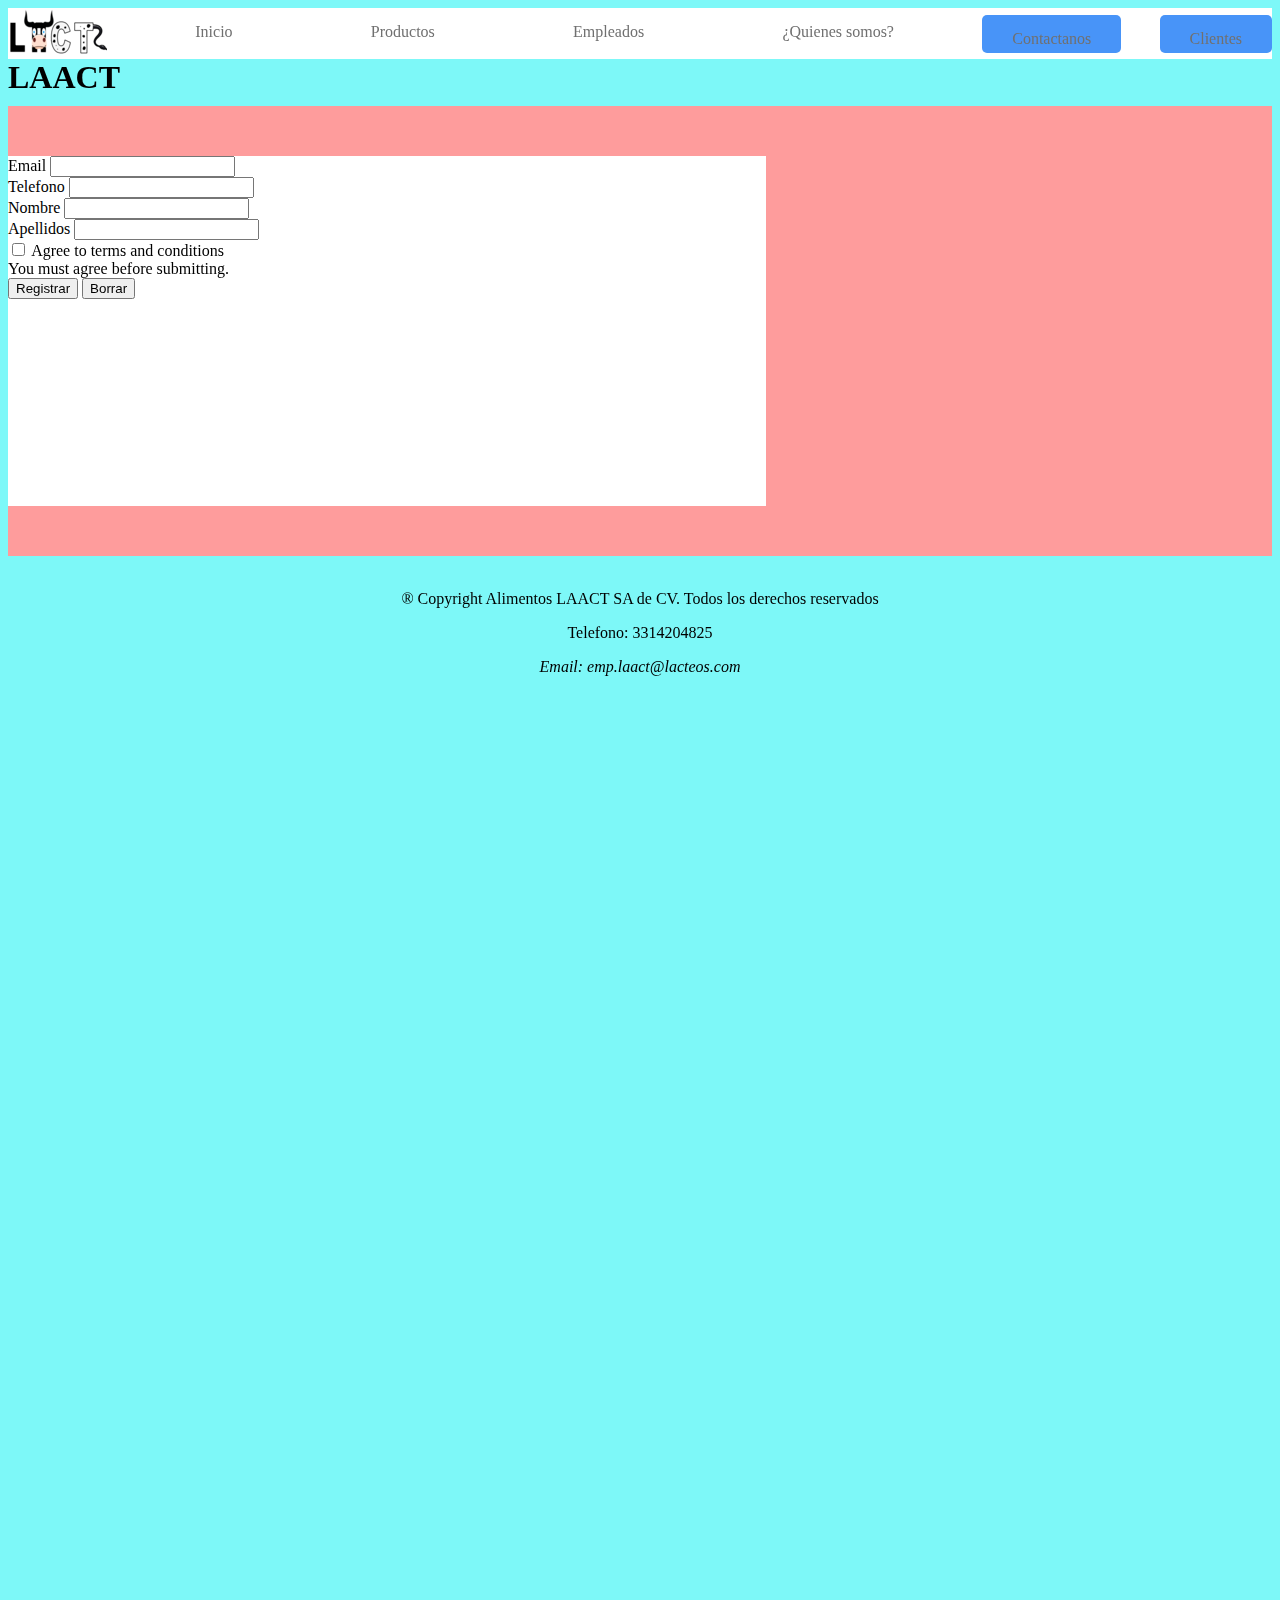
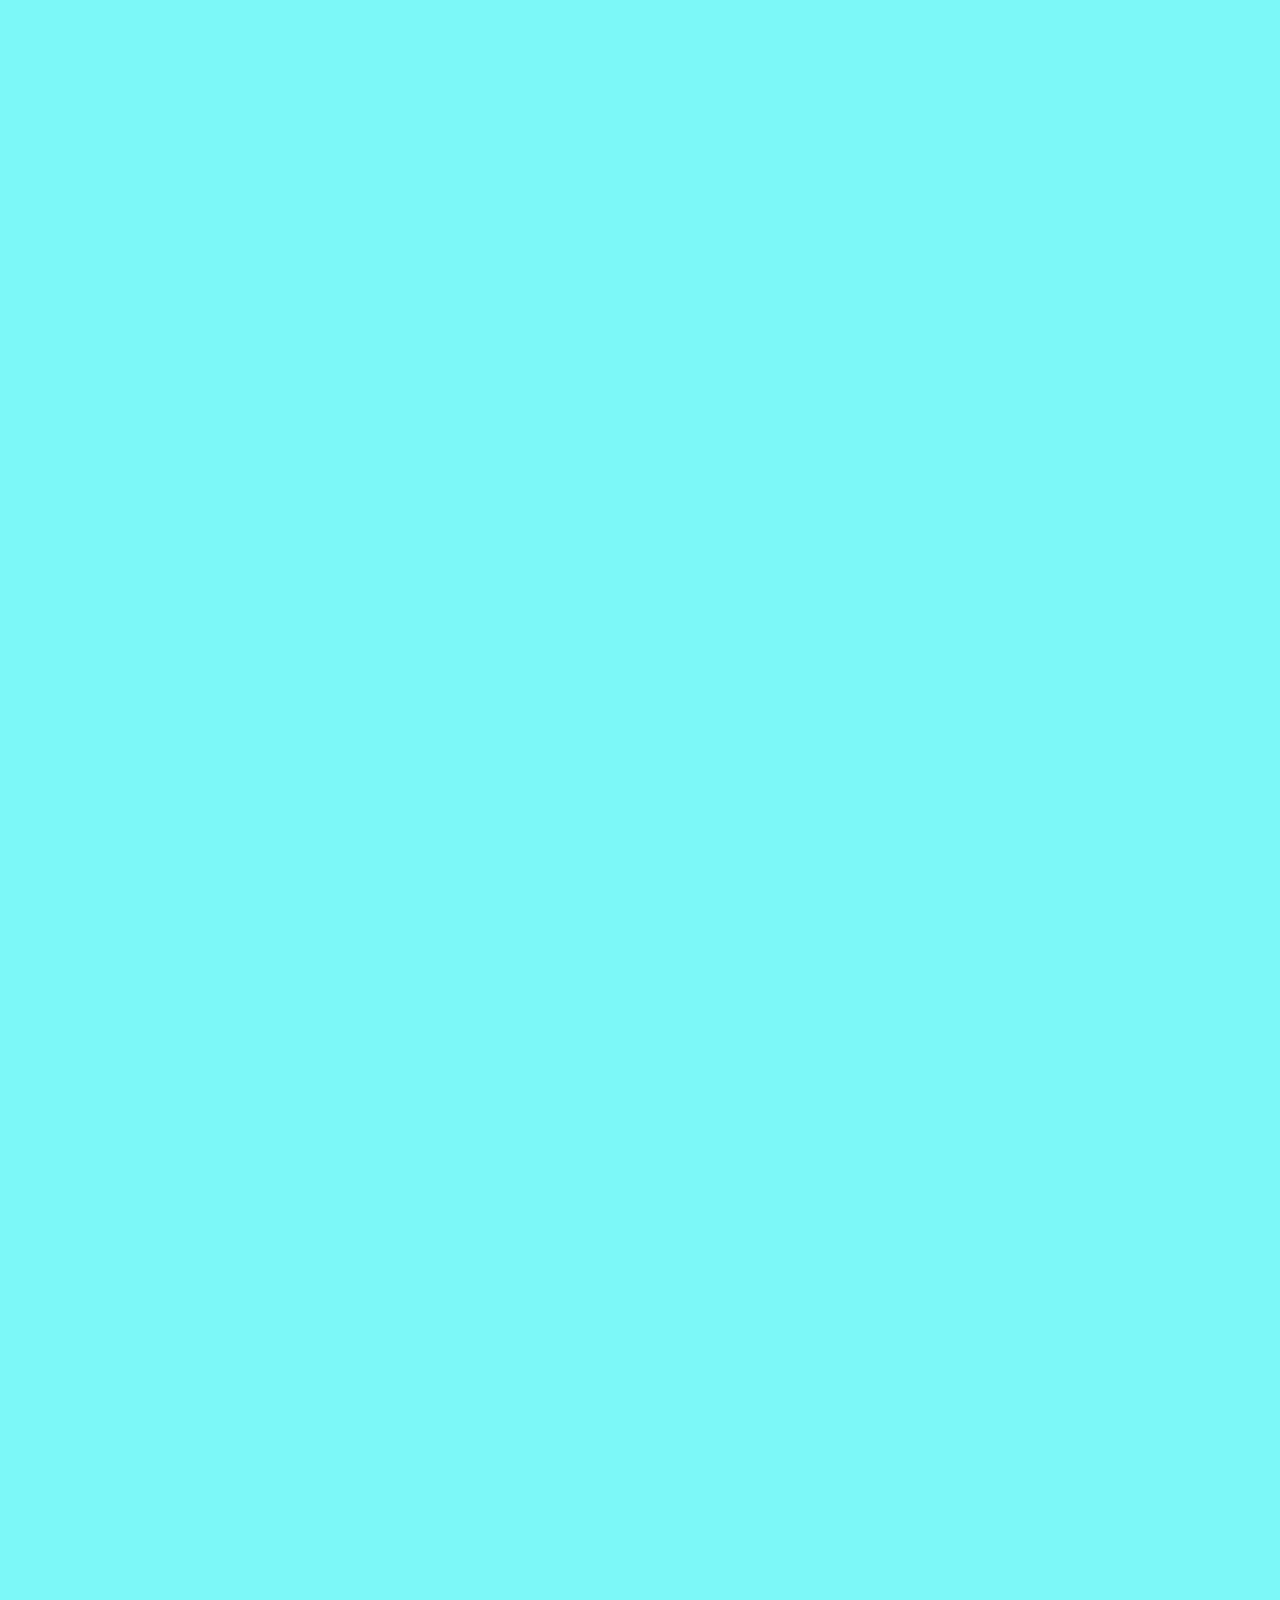
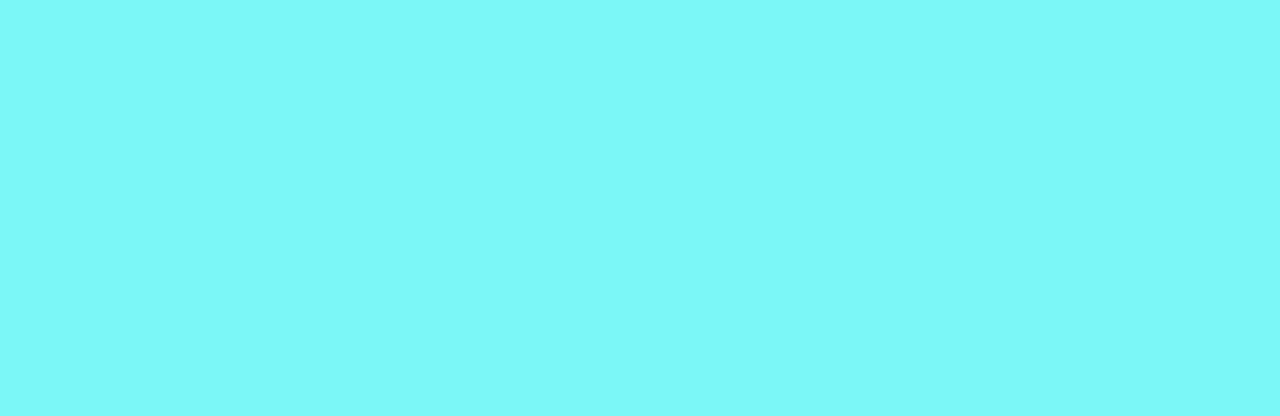
<file: Pagina LACT/html/contactos.html>
<!DOCTYPE html>
<html lang="en">
<head>
    <meta charset="UTF-8">
    <meta http-equiv="X-UA-Compatible" content="IE=edge">
    <meta name="viewport" content="width=device-width, initial-scale=1.0">
    <link rel="stylesheet" href="https://cdn.jsdelivr.net/npm/bootstrap@4.6.1/dist/css/bootstrap.min.css" integrity="sha384-zCbKRCUGaJDkqS1kPbPd7TveP5iyJE0EjAuZQTgFLD2ylzuqKfdKlfG/eSrtxUkn" crossorigin="anonymous">
    <link rel="stylesheet" href="../css/style_index.css">
    <title>Contactos</title>
</head>
<body>

    <div>
        <header class="header-menu">
            <a href="#"><div class="img-header"><img src="../IMG/laact.png" alt="Imagen no disponible"></div></a>
            <a href="../html/inicio.html"><div class="header-submenu">Inicio</div></a>
            <a href="../html/productos.html"><div class="header-submenu">Productos</div></a>
            <a href="../html/Trabajadores.html"><div class="header-submenu">Empleados</div></a>
            <a href="../html/somos.html"><div class="header-submenu">¿Quienes somos?</div></a>
            <a href="../html/contactos.html"><div class="header-submenu-contact">Contactanos</div></a>
            <a href="../html/clientes.html"><div class="header-submenu-contact">Clientes</div></a>

        </header>
    </div>
    <h1>LAACT</h1>

    <div class="box-map-form"> <!-- formulario de contacto y mapa -->
        <aside class="map-box">
            <iframe src="https://www.google.com/maps/embed?pb=!1m18!1m12!1m3!1d3735.745927763807!2d-103.36780148497026!3d20.557573909071895!2m3!1f0!2f0!3f0!3m2!1i1024!2i768!4f13.1!3m3!1m2!1s0x842f53a773a521b9%3A0x484d57c8d183bd11!2sSello%20Rojo!5e0!3m2!1sen!2smx!4v1655740125040!5m2!1sen!2smx" width="500" height="350" style="border:0;" allowfullscreen="" loading="lazy" referrerpolicy="no-referrer-when-downgrade"></iframe>
        </aside>
    
        <section class="form-box">
            <form class="needs-validation" novalidate>
                <div class="form-row">
                <div class="col-md-6 mb-3">
                          <label for="validationCustom02">Email</label>
                          <input type="number" class="form-control" name="ID" id="validationCustom02"  placeholder="" value="" required />
                      </div>
                        <div class="col-md-6 mb-3">
                          <label for="validationCustom02">Telefono</label>
                          <input type="text" class="form-control" name="razon_social" id="validationCustom02" placeholder="" required>
                      </div>
                </div>
             
                <form class="needs-validation" novalidate>
                <div class="form-row">
                <div class="col-md-6 mb-3">
                          <label for="validationCustom02">Nombre</label>
                          <input type="text" class="form-control" name="sede_principal" id="validationCustom02" placeholder="" required>
                      </div>
                <div class="col-md-6 mb-3">
                          <label for="validationCustom02">Apellidos</label>
                          <input type="text" class="form-control" name="rfc" id="validationCustom02"  placeholder="" value="" required />
                </div>
                </div>

            <div class="form-group">
              <div class="form-check">
                <input class="form-check-input" type="checkbox" value="" id="invalidCheck" required />
                <label class="form-check-label" for="invalidCheck">
                  Agree to terms and conditions
                </label>
                <div class="invalid-feedback">
                  You must agree before submitting.
                </div>
              </div>

                <button class="btn btn-primary" type="submit">Registrar</button>
                <button class="btn btn-primary" type="reset">Borrar</button>
            </div>
                      

                    

            </form>
        </section>
    </div>

    <br>

    <footer>
        <center><p>® Copyright Alimentos LAACT SA de CV. Todos los derechos reservados</p></center>
        <center><p>Telefono: 3314204825</p></center>
        <center><address>Email: emp.laact@lacteos.com</address></center>
    </footer>
</body>
</html>
</file>
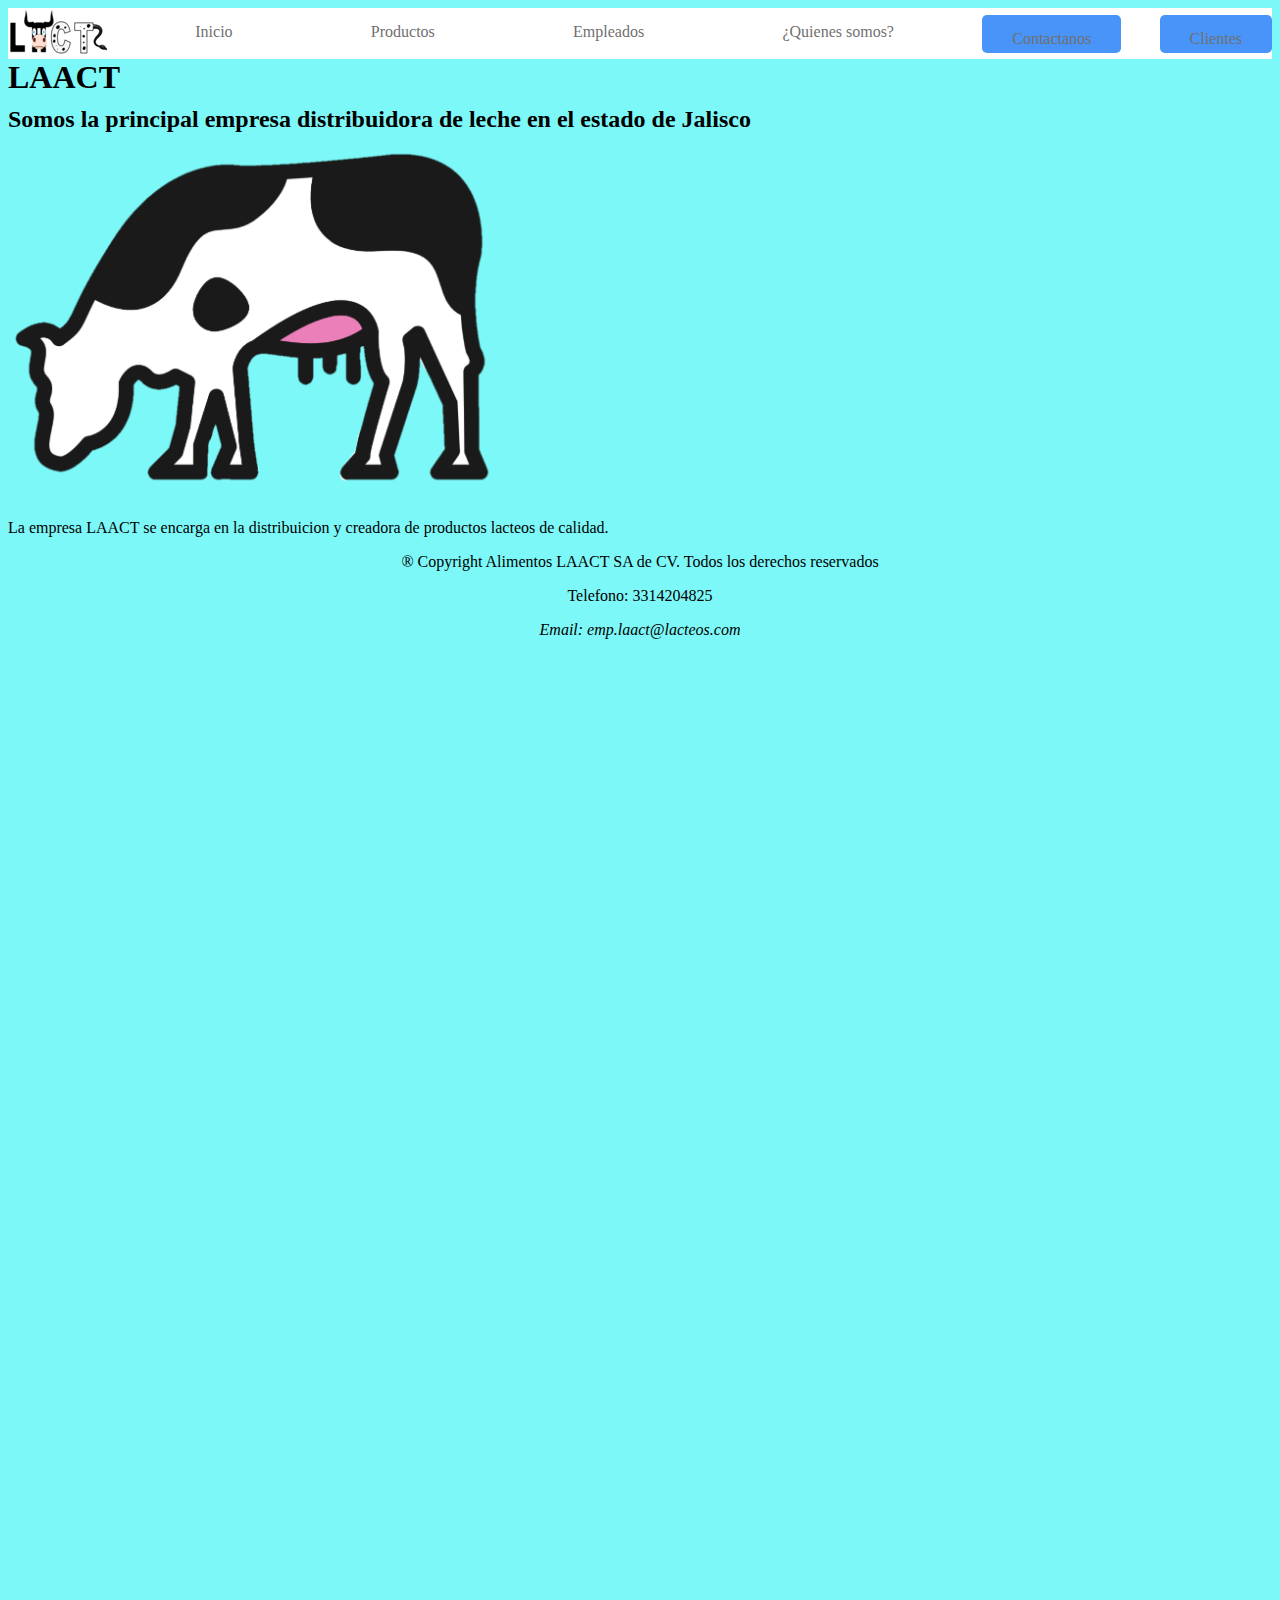
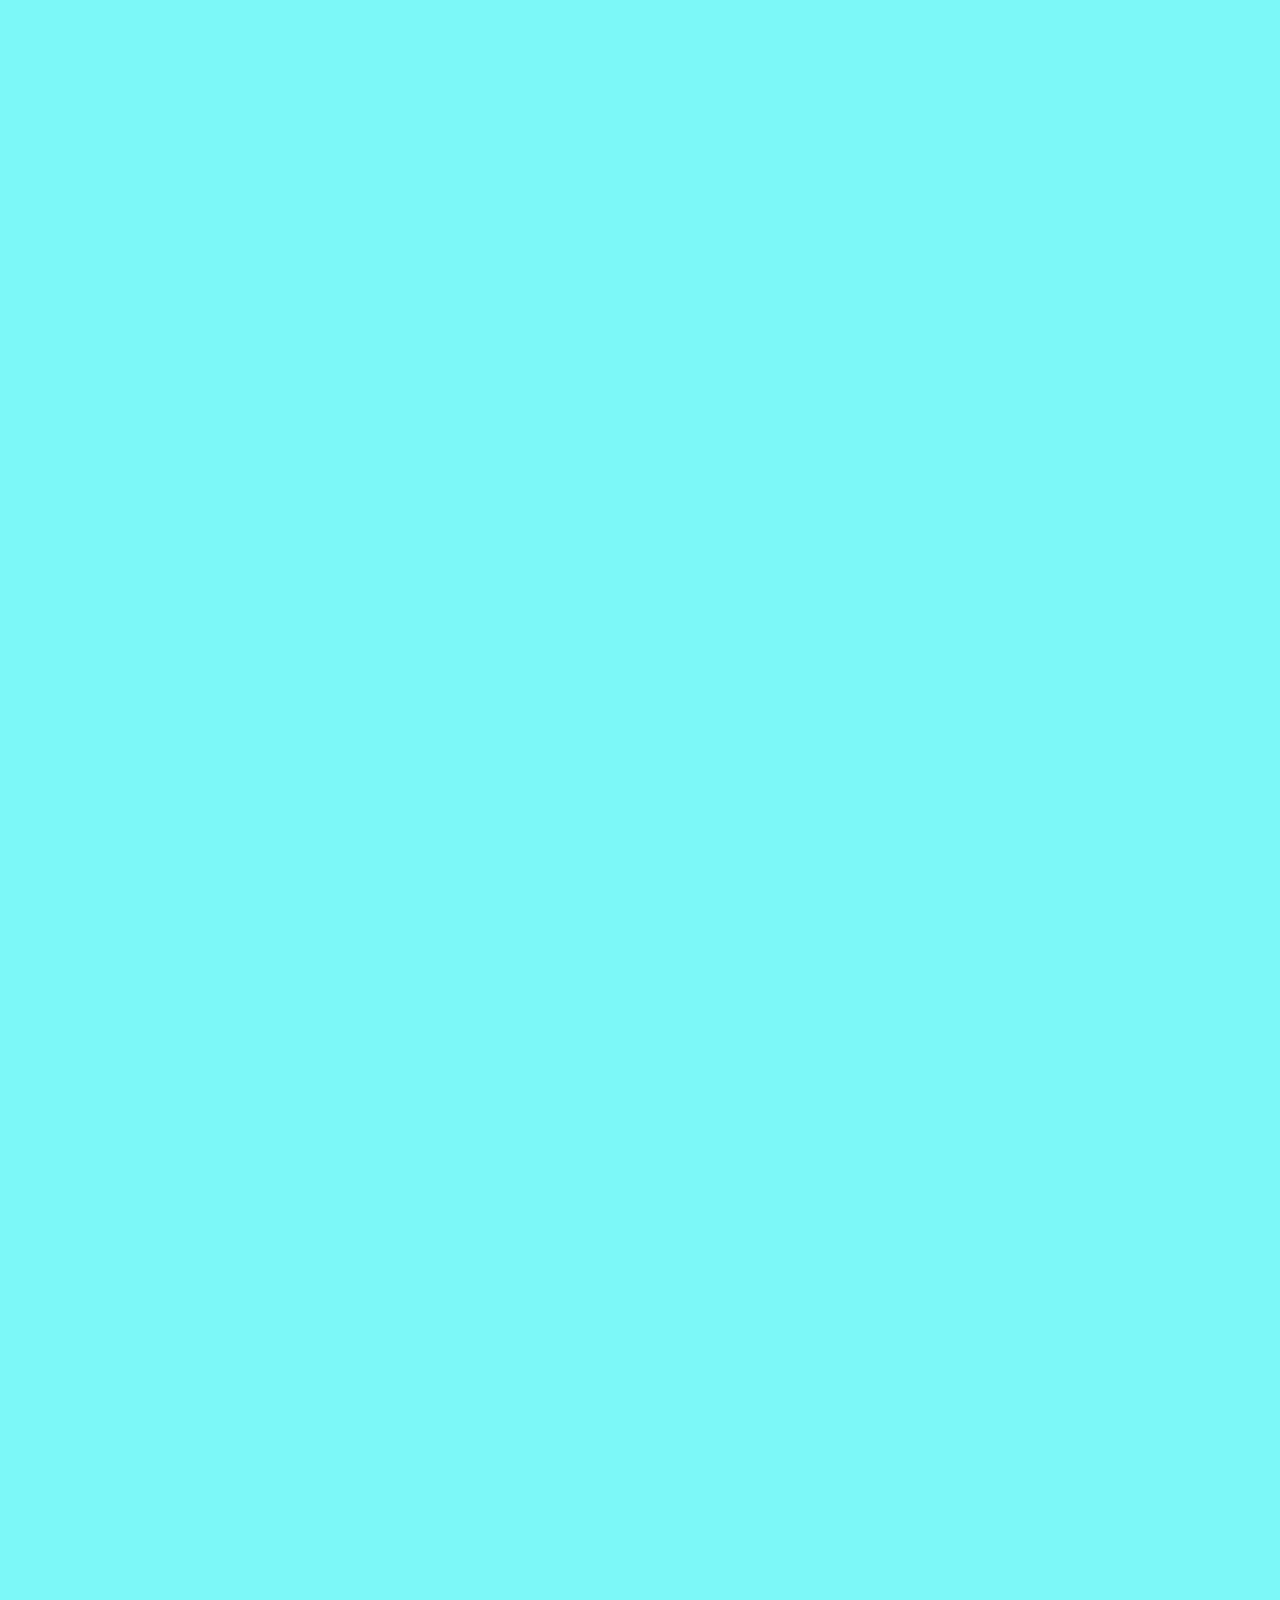
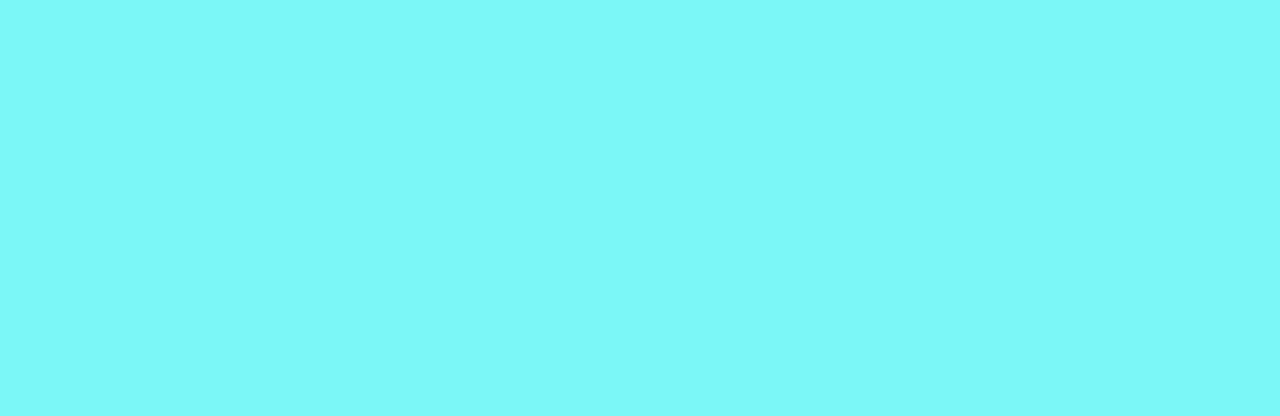
<file: Pagina LACT/html/inicio.html>
<!DOCTYPE html>
<html lang="en">
<head>
    <meta charset="UTF-8">
    <meta http-equiv="X-UA-Compatible" content="IE=edge">
    <meta name="viewport" content="width=device-width, initial-scale=1.0">
    <link rel="stylesheet" href="../css/style_index.css">
    <title>Inicio</title>
</head>
<body>

    <div>
        <header class="header-menu">
            <a href="#"><div class="img-header"><img src="../IMG/laact.png" alt="Imagen no disponible"></div></a>
            <a href="../html/inicio.html"><div class="header-submenu">Inicio</div></a>
            <a href="../html/productos.html"><div class="header-submenu">Productos</div></a>
            <a href="../html/Trabajadores.html"><div class="header-submenu">Empleados</div></a>
            <a href="../html/somos.html"><div class="header-submenu">¿Quienes somos?</div></a>
            <a href="../html/contactos.html"><div class="header-submenu-contact">Contactanos</div></a>
            <a href="../html/clientes.html"><div class="header-submenu-contact">Clientes</div></a>

        </header>
    </div>
    <h1>LAACT</h1>
    <h2>Somos la principal empresa distribuidora de leche en el estado de Jalisco</h2>
    <img src="..//IMG/vaca.png" alt="" width="500px" lang="500px" style="position:relative;">
    <p>La empresa LAACT se encarga en la distribuicion y creadora de productos lacteos de calidad.</p>
    <footer>
        <center><p>® Copyright Alimentos LAACT SA de CV. Todos los derechos reservados</p></center>
        <center><p>Telefono: 3314204825</p></center>
        <center><address>Email: emp.laact@lacteos.com</address></center>
    </footer>
</body>
</html>
</file>
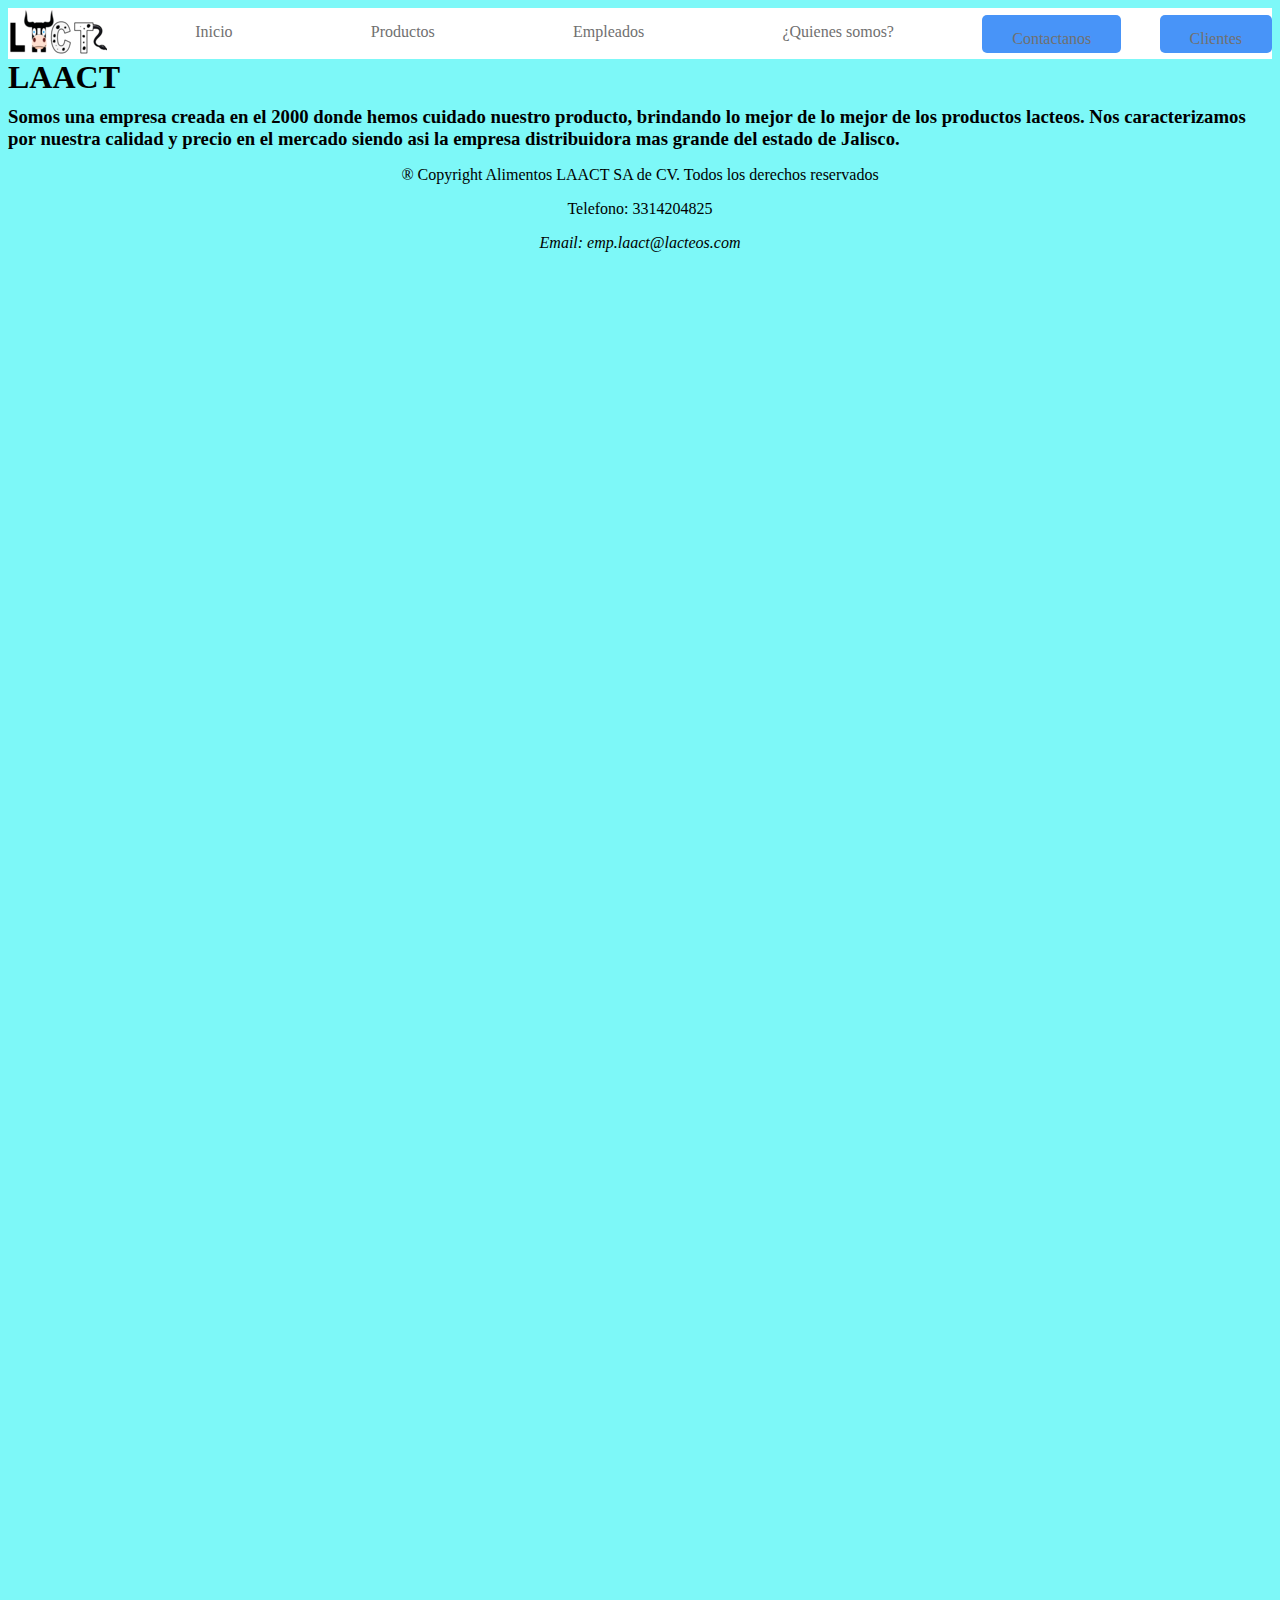
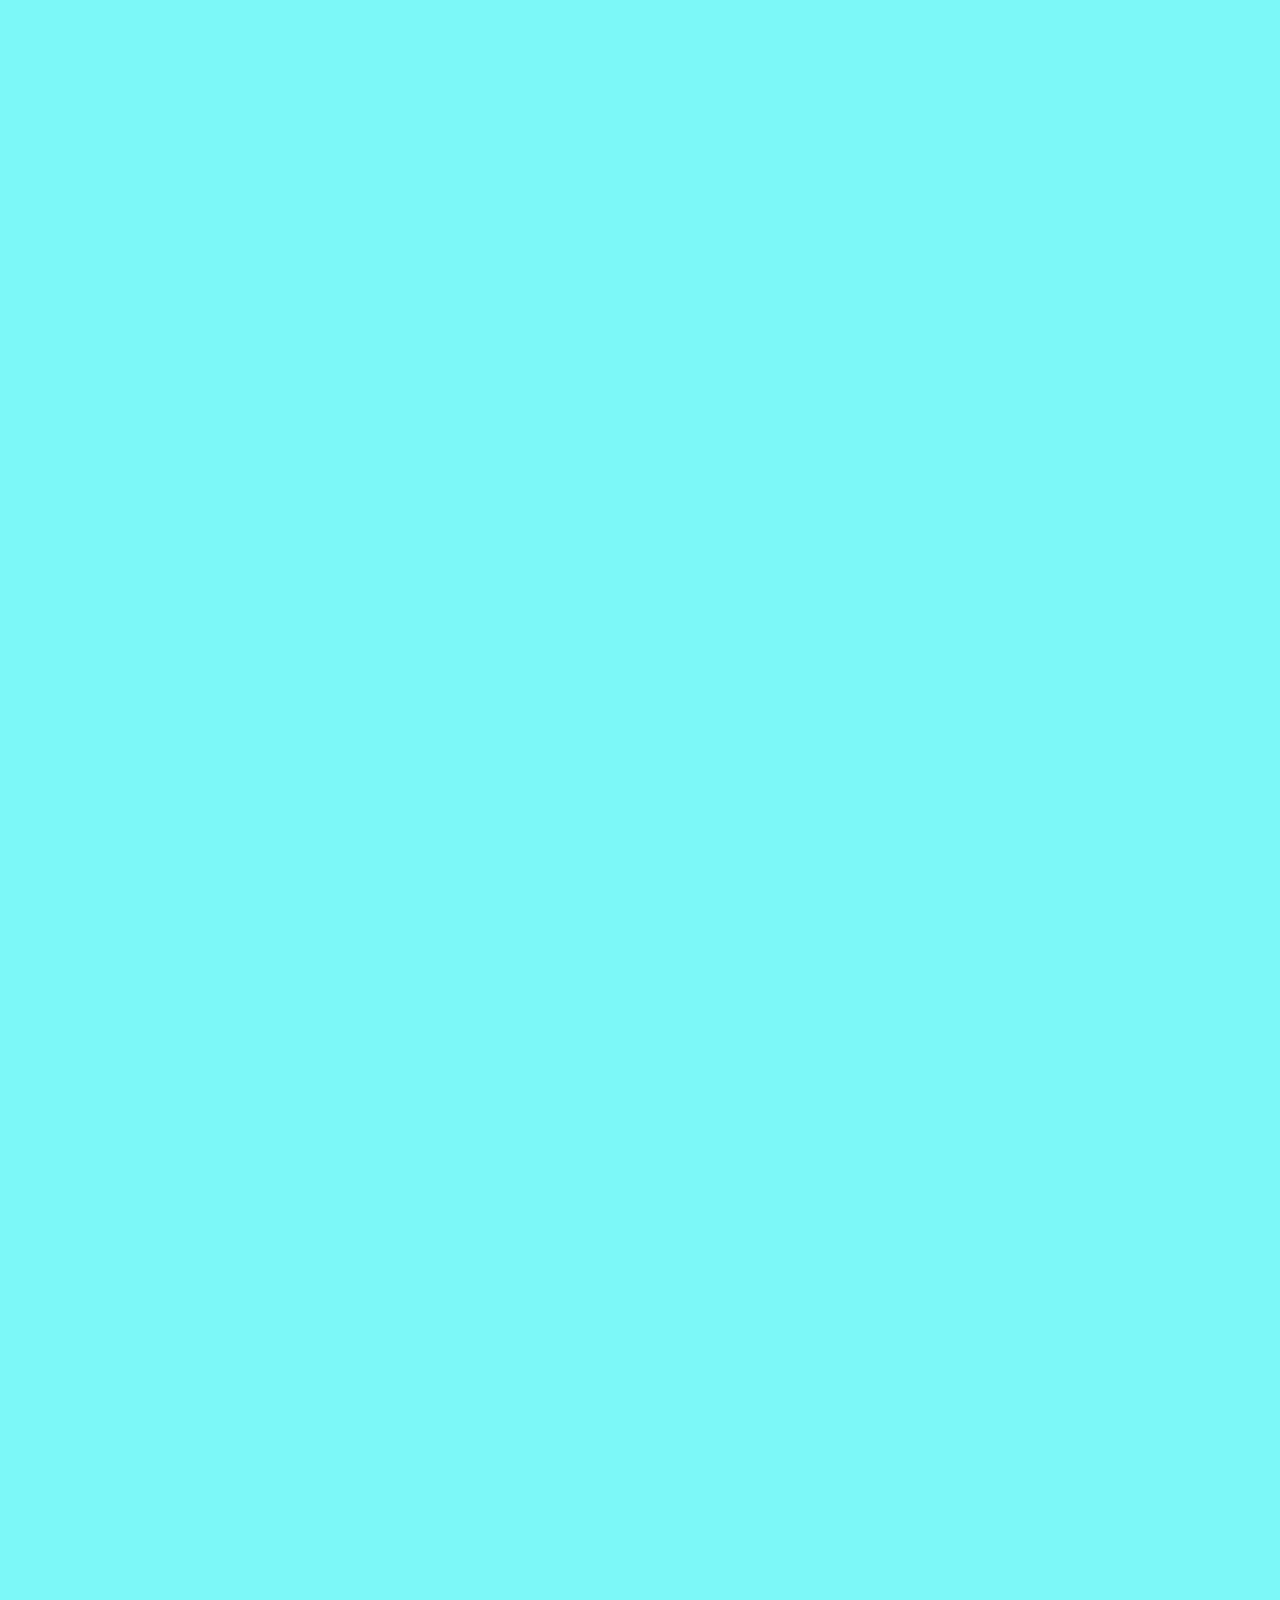
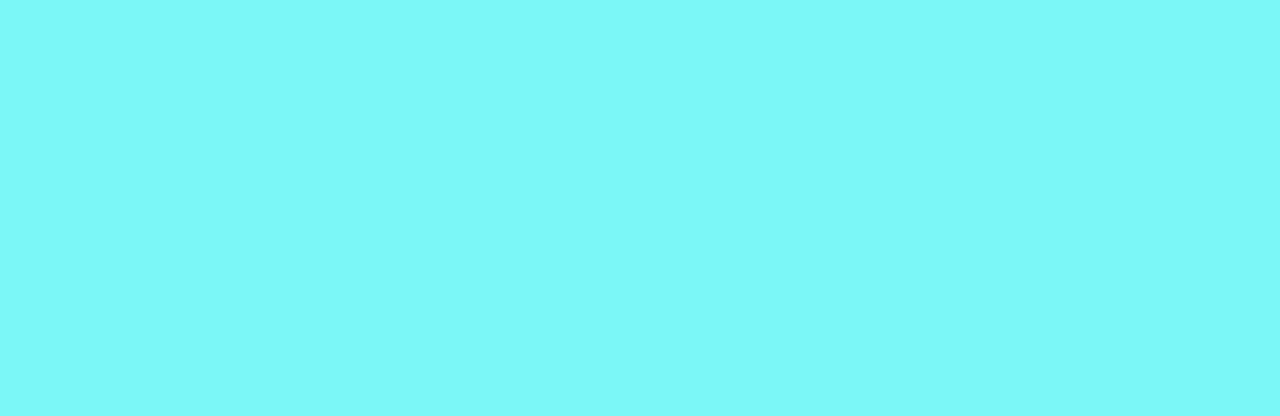
<file: Pagina LACT/html/somos.html>
<!DOCTYPE html>
<html lang="en">
<head>
    <meta charset="UTF-8">
    <meta http-equiv="X-UA-Compatible" content="IE=edge">
    <meta name="viewport" content="width=device-width, initial-scale=1.0">
    <link rel="stylesheet" href="../css/style_index.css">
    <title>¿Quienes Somos?</title>
</head>
<body>

    <div>
        <header class="header-menu">
            <a href="#"><div class="img-header"><img src="../IMG/laact.png" alt="Imagen no disponible"></div></a>
            <a href="../html/inicio.html"><div class="header-submenu">Inicio</div></a>
            <a href="../html/productos.html"><div class="header-submenu">Productos</div></a>
            <a href="../html/Trabajadores.html"><div class="header-submenu">Empleados</div></a>
            <a href="../html/somos.html"><div class="header-submenu">¿Quienes somos?</div></a>
            <a href="../html/contactos.html"><div class="header-submenu-contact">Contactanos</div></a>
            <a href="../html/clientes.html"><div class="header-submenu-contact">Clientes</div></a>

        </header>
    </div>
    <h1>LAACT</h1>
    <h3>Somos una empresa creada en el 2000 donde hemos cuidado nuestro producto, brindando lo mejor de lo mejor de los 
        productos lacteos. Nos caracterizamos por nuestra calidad y precio en el mercado siendo asi la empresa distribuidora
        mas grande del estado de Jalisco.
    </h3>
    
    <footer>
        <center><p>® Copyright Alimentos LAACT SA de CV. Todos los derechos reservados</p></center>
        <center><p>Telefono: 3314204825</p></center>
        <center><address>Email: emp.laact@lacteos.com</address></center>
    </footer>
</body>
</html>
</file>
<file: Pagina LACT/css/style_index.css>
* {
    box-sizing: border-box;
}

body {
    background-color: rgb(125, 248, 248);
    height: 400vh;
}

::-webkit-scrollbar {
    width: 15px;
}

::-webkit-scrollbar-track {
    background: #ffffff;
}

::-webkit-scrollbar-thumb {
    background: #F5474C;
}

a {
    text-decoration: none;
    color: #000000;
}

a:hover {
    color: #D6070D;
}

.header-menu {
    display: flex;
    justify-content: space-between;
    background-color: white;
}

.header-submenu {
    position: relative;
    padding: 15px 50px 0px 50px;
    display: inline-block;
    vertical-align: middle;
    margin-top: 0px;
}

.header-submenu-contact {
    background-color: #4894f8;
    padding: 15px 30px 5px 30px;
    margin-top: 7px;
    border-radius: 5px;
    text-justify: distribute;
}
.product-box {
    padding: 0;
    border: 1px solid #e7eaec;
  }
  .product-box:hover,
  .product-box.active {
    border: 1px solid transparent;
    -webkit-box-shadow: 0 3px 7px 0 #a8a8a8;
    -moz-box-shadow: 0 3px 7px 0 #a8a8a8;
    box-shadow: 0 3px 7px 0 #a8a8a8;
  }
  .product-imitation {
    text-align: center;
    padding: 90px 0;
    background-color: #f8f8f9;
    color: #bebec3;
    font-weight: 600;
  }
  .cart-product-imitation {
    text-align: center;
    padding-top: 30px;
    height: 80px;
    width: 80px;
    background-color: #f8f8f9;
  }
  .product-imitation.xl {
    padding: 120px 0;
  }
  .product-desc {
    padding: 20px;
    position: relative;
  }
  .ecommerce .tag-list {
    padding: 0;
  }
  .ecommerce .fa-star {
    color: #d1dade;
  }
  .ecommerce .fa-star.active {
    color: #f8ac59;
  }
  .ecommerce .note-editor {
    border: 1px solid #e7eaec;
  }
  table.shoping-cart-table {
    margin-bottom: 0;
  }
  table.shoping-cart-table tr td {
    border: none;
    text-align: right;
  }
  table.shoping-cart-table tr td.desc,
  table.shoping-cart-table tr td:first-child {
    text-align: left;
  }
  table.shoping-cart-table tr td:last-child {
    width: 80px;
  }
  .product-name {
    font-size: 16px;
    font-weight: 600;
    color: #676a6c;
    display: block;
    margin: 2px 0 5px 0;
  }
  .product-name:hover,
  .product-name:focus {
    color: #1ab394;
  }
  .product-price {
    font-size: 14px;
    font-weight: 600;
    color: #ffffff;
    background-color: #1ab394;
    padding: 6px 12px;
    position: absolute;
    top: -32px;
    right: 0;
  }
  .product-detail .ibox-content {
    padding: 30px 30px 50px 30px;
  }
  .image-imitation {
    background-color: #f8f8f9;
    text-align: center;
    padding: 200px 0;
  }
  .product-main-price small {
    font-size: 10px;
  }
  .product-images {
    margin: 0 20px;
  }
  
  .ibox {
    clear: both;
    margin-bottom: 25px;
    margin-top: 0;
    padding: 0;
  }
  .ibox.collapsed .ibox-content {
    display: none;
  }
  .ibox.collapsed .fa.fa-chevron-up:before {
    content: "\f078";
  }
  .ibox.collapsed .fa.fa-chevron-down:before {
    content: "\f077";
  }
  .ibox:after,
  .ibox:before {
    display: table;
  }
  .ibox-title {
    -moz-border-bottom-colors: none;
    -moz-border-left-colors: none;
    -moz-border-right-colors: none;
    -moz-border-top-colors: none;
    background-color: #ffffff;
    border-color: #e7eaec;
    border-image: none;
    border-style: solid solid none;
    border-width: 3px 0 0;
    color: inherit;
    margin-bottom: 0;
    padding: 14px 15px 7px;
    min-height: 48px;
  }
  .ibox-content {
    background-color: #ffffff;
    color: inherit;
    padding: 15px 20px 20px 20px;
    border-color: #e7eaec;
    border-image: none;
    border-style: solid solid none;
    border-width: 1px 0;
  }
  .ibox-footer {
    color: inherit;
    border-top: 1px solid #e7eaec;
    font-size: 90%;
    background: #ffffff;
    padding: 10px 15px;
  }

  /** Productos**/
  .product-box {
    padding: 0;
    border: 1px solid #e7eaec;
  }
  .product-box:hover,
  .product-box.active {
    border: 1px solid transparent;
    -webkit-box-shadow: 0 3px 7px 0 #a8a8a8;
    -moz-box-shadow: 0 3px 7px 0 #a8a8a8;
    box-shadow: 0 3px 7px 0 #a8a8a8;
  }
  .product-imitation {
    text-align: center;
    padding: 90px 0;
    background-color: #f8f8f9;
    color: #bebec3;
    font-weight: 600;
  }
  .cart-product-imitation {
    text-align: center;
    padding-top: 30px;
    height: 80px;
    width: 80px;
    background-color: #f8f8f9;
  }
  .product-imitation.xl {
    padding: 120px 0;
  }
  .product-desc {
    padding: 20px;
    position: relative;
  }
  .ecommerce .tag-list {
    padding: 0;
  }
  .ecommerce .fa-star {
    color: #d1dade;
  }
  .ecommerce .fa-star.active {
    color: #f8ac59;
  }
  .ecommerce .note-editor {
    border: 1px solid #e7eaec;
  }
  table.shoping-cart-table {
    margin-bottom: 0;
  }
  table.shoping-cart-table tr td {
    border: none;
    text-align: right;
  }
  table.shoping-cart-table tr td.desc,
  table.shoping-cart-table tr td:first-child {
    text-align: left;
  }
  table.shoping-cart-table tr td:last-child {
    width: 80px;
  }
  .product-name {
    font-size: 16px;
    font-weight: 600;
    color: #676a6c;
    display: block;
    margin: 2px 0 5px 0;
  }
  .product-name:hover,
  .product-name:focus {
    color: #1ab394;
  }
  .product-price {
    font-size: 14px;
    font-weight: 600;
    color: #ffffff;
    background-color: #1ab394;
    padding: 6px 12px;
    position: absolute;
    top: -32px;
    right: 0;
  }
  .product-detail .ibox-content {
    padding: 30px 30px 50px 30px;
  }
  .image-imitation {
    background-color: #f8f8f9;
    text-align: center;
    padding: 200px 0;
  }
  .product-main-price small {
    font-size: 10px;
  }
  .product-images {
    margin: 0 20px;
  }
  
  .ibox {
    clear: both;
    margin-bottom: 25px;
    margin-top: 0;
    padding: 0;
  }
  .ibox.collapsed .ibox-content {
    display: none;
  }
  .ibox.collapsed .fa.fa-chevron-up:before {
    content: "\f078";
  }
  .ibox.collapsed .fa.fa-chevron-down:before {
    content: "\f077";
  }
  .ibox:after,
  .ibox:before {
    display: table;
  }
  .ibox-title {
    -moz-border-bottom-colors: none;
    -moz-border-left-colors: none;
    -moz-border-right-colors: none;
    -moz-border-top-colors: none;
    background-color: #ffffff;
    border-color: #e7eaec;
    border-image: none;
    border-style: solid solid none;
    border-width: 3px 0 0;
    color: inherit;
    margin-bottom: 0;
    padding: 14px 15px 7px;
    min-height: 48px;
  }
  .ibox-content {
    background-color: #ffffff;
    color: inherit;
    padding: 15px 20px 20px 20px;
    border-color: #e7eaec;
    border-image: none;
    border-style: solid solid none;
    border-width: 1px 0;
  }
  .ibox-footer {
    color: inherit;
    border-top: 1px solid #e7eaec;
    font-size: 90%;
    background: #ffffff;
    padding: 10px 15px;
  }

/**Empleado**/

.card {
  border: none;
  -webkit-box-shadow: 0 1px 2px 0 rgba(0,0,0,.05);
  box-shadow: 0 1px 2px 0 rgba(0,0,0,.05);
  margin-bottom: 30px;
}
.w-60 {
  width: 60px;
}
h1, h2, h3, h4, h5, h6 {
  margin: 0 0 10px;
  font-weight: 600;
}
.social-links li a {
  -webkit-border-radius: 50%;
  background-color: rgba(89,206,181,.85);
  border-radius: 50%;
  color: #fff;
  display: inline-block;
  height: 30px;
  line-height: 30px;
  text-align: center;
  width: 30px;
  font-size: 12px;
}
a {
  color: #707070;
}

.map-box {
  float: right;
  padding-left: 70px;
  width: 40%;
}

.form-box {
  background-color: #ffffff;
  width: 60%;
  height: 350px;
}

.box-map-form {
  background-color: #FE9C9C;
  padding-bottom: 50px;
  padding-top: 50px;
}
</file>
